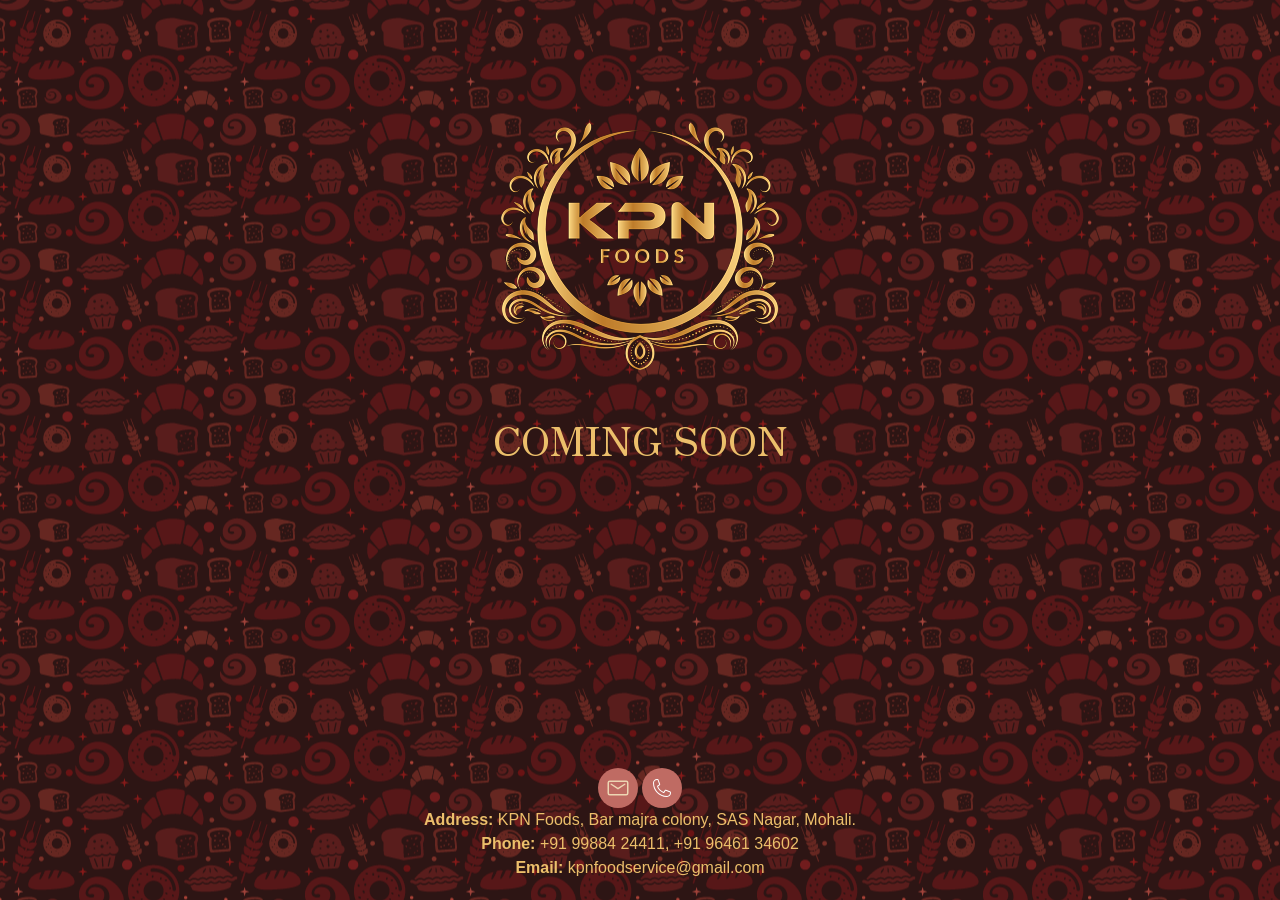
<file: backup/index.html>
<!DOCTYPE html>
<html lang="en">

<head>
    <meta charset="UTF-8">
    <meta http-equiv="X-UA-Compatible" content="IE=edge">
    <meta name="viewport" content="width=device-width, initial-scale=1.0">
    <title>KPN Foods | Coming Soon</title>
    <link rel="stylesheet" href="https://cdnjs.cloudflare.com/ajax/libs/animate.css/4.1.1/animate.min.css" />
    <link rel="stylesheet" href="./css/bootstrap.min.css">
    <link rel="stylesheet" href="./css/style.css">
</head>

<body>
    <div class="wrap px-3">
        <img class="" src="./images/logo.png" alt="">
        <!-- <h1 class="headingg">Foods</h1> -->
        <h1>COMING SOON</h1>
       <div class="footer">
           <a href="mailto:kpnfoodservice@gmail.com" class="icon">
          <svg xmlns="http://www.w3.org/2000/svg" viewBox="0 0 32 40" x="0px" y="0px"><title>05</title><g data-name="Layer 41"><path d="M27,6H5A3.0033,3.0033,0,0,0,2,9V23a3.0033,3.0033,0,0,0,3,3H27a3.0033,3.0033,0,0,0,3-3V9A3.0033,3.0033,0,0,0,27,6Zm1,17a1.0009,1.0009,0,0,1-1,1H5a1.0009,1.0009,0,0,1-1-1V9A1.0009,1.0009,0,0,1,5,8H27a1.0009,1.0009,0,0,1,1,1Z"/><path d="M24.4453,10.168,16,15.7983l-8.4453-5.63a1,1,0,1,0-1.1094,1.664l9,6a1,1,0,0,0,1.1094,0l9-6a1,1,0,0,0-1.1094-1.664Z"/></g></svg>
           </a>

           <a href="tel:+919646134602" class="icon">
          <svg style="stroke:#fff;" xmlns:dc="http://purl.org/dc/elements/1.1/" xmlns:cc="http://creativecommons.org/ns#" xmlns:rdf="http://www.w3.org/1999/02/22-rdf-syntax-ns#" xmlns:svg="http://www.w3.org/2000/svg" xmlns="http://www.w3.org/2000/svg" xmlns:sodipodi="http://sodipodi.sourceforge.net/DTD/sodipodi-0.dtd" xmlns:inkscape="http://www.inkscape.org/namespaces/inkscape" version="1.1" x="0px" y="0px" viewBox="0 0 24 30" enable-background="new 0 0 100 100" xml:space="preserve"><path style="color:#fff;font-style:normal;font-variant:normal;font-weight:normal;font-stretch:normal;font-size:medium;line-height:normal;font-family:sans-serif;font-variant-ligatures:normal;font-variant-position:normal;font-variant-caps:normal;font-variant-numeric:normal;font-variant-alternates:normal;font-feature-settings:normal;text-indent:0;text-align:start;text-decoration:none;text-decoration-line:none;text-decoration-style:solid;text-decoration-color:#fff;letter-spacing:normal;word-spacing:normal;text-transform:none;writing-mode:lr-tb;direction:ltr;text-orientation:mixed;dominant-baseline:auto;baseline-shift:baseline;text-anchor:start;white-space:normal;shape-padding:0;clip-rule:nonzero;display:inline;overflow:visible;visibility:visible;opacity:1;isolation:auto;mix-blend-mode:normal;color-interpolation:sRGB;color-interpolation-filters:linearRGB;solid-color:#fff;solid-opacity:1;vector-effect:none;fill:#fff;fill-opacity:1;fill-rule:nonzero;stroke:none;stroke-width:0.9997766;stroke-linecap:butt;stroke-linejoin:miter;stroke-miterlimit:4;stroke-dasharray:none;stroke-dashoffset:0;stroke-opacity:1;color-rendering:auto;image-rendering:auto;shape-rendering:auto;text-rendering:auto;enable-background:accumulate" d="M 6.9003906,3 C 4.7533831,3 3,4.7533831 3,6.9003906 3,14.532713 9.0917891,20.723201 16.667969,20.957031 L 16.675781,21 h 0.423828 C 19.246615,21 21,19.246616 21,17.099609 c 0,-0.220815 -0.01901,-0.43804 -0.05469,-0.648437 -0.0063,-0.03984 -0.01326,-0.07872 -0.02148,-0.117188 -0.08939,-0.450427 -0.4094,-0.821139 -0.839844,-0.976562 h -0.002 c -0.924683,-0.331611 -3.232229,-1.158505 -4.167969,-1.494141 -0.451252,-0.161883 -0.96157,0.0096 -1.224609,0.410157 l -1.080078,1.640624 c -2.490434,-0.979577 -4.5348719,-2.947441 -5.5234375,-5.427734 -0.011926,-0.02995 -0.00466,-0.04619 0.013672,-0.05859 v -0.002 L 9.7441406,9.3066406 C 10.135077,9.040089 10.298573,8.537325 10.140625,8.09375 h -0.002 L 8.6445312,3.9199219 C 8.4892687,3.4882591 8.1179886,3.1655821 7.6640625,3.0761719 v -0.00195 h -0.00195 C 7.6260116,3.0671831 7.5860071,3.0614473 7.5429688,3.0546875 7.3334146,3.0188033 7.1180778,3 6.9003906,3 Z m 0,1 c 0.1657832,0 0.3275033,0.014399 0.4804688,0.041016 h 0.00391 0.00391 c 0.02496,0.00392 0.052251,0.00982 0.082031,0.015625 0.1070809,0.021092 0.1943066,0.095203 0.2324219,0.2011719 l 1.4960938,4.171875 h -0.00195 c 0.00753,0.021161 0.00224,0.038654 -0.015625,0.050781 L 7.5390625,9.5996094 C 7.1302634,9.8762058 6.9769241,10.40712 7.15625,10.857422 c 1.1184634,2.806203 3.421565,5.034228 6.255859,6.08789 l 0.002,0.002 c 0.33804,0.123708 0.716854,-0.0047 0.91211,-0.302735 l 1.199219,-1.822265 c 0.01324,-0.02017 0.02815,-0.0257 0.05078,-0.01758 0.936411,0.335876 3.243878,1.162741 4.167969,1.49414 0.105064,0.03794 0.178115,0.124136 0.199218,0.230469 l 0.002,0.0039 v 0.0039 c 0.0053,0.02448 0.0099,0.04939 0.01367,0.07422 v 0.0039 l 0.002,0.0039 C 19.986879,16.77212 20,16.933665 20,17.099609 20,18.705401 18.7054,20 17.099609,20 9.8600257,20 4,14.139975 4,6.9003906 4,5.2945985 5.2945983,4 6.9003906,4 Z"/></svg>
             </a>
       
        <p class="m-0"><b>Address: </b>KPN Foods, Bar majra colony, SAS Nagar, Mohali.</p>
        <p class="m-0"><b>Phone: </b>+91 99884 24411, +91 96461 34602</p>
        <p class="m-0"><b>Email: </b>kpnfoodservice@gmail.com</p>
       </div>
    </div>
</body>

</html>
</file>
<file: backup/css/style.css>
@import url("https://fonts.googleapis.com/css2?family=Zen+Old+Mincho:wght@900&display=swap");
:root {
  --animate-delay: 2s;
}

.wrap {
  background-image: url(../images/bg-tile.png);
  background-position: center;
  background-color: #2d1514;
  width: 100%;
  height: 100vh;
  text-align: center;
  padding-top: 13vh;
  position: relative;
}

img {
  width: 100%;
  max-width: 290px;
  -webkit-animation: fadeIn;
          animation: fadeIn;
  -webkit-animation-duration: 3s;
          animation-duration: 3s;
}

h1 {
  font-family: "Zen Old Mincho", serif;
  color: #ecbf6b;
  -webkit-animation: fadeIn;
          animation: fadeIn;
  -webkit-animation-duration: 3s;
          animation-duration: 3s;
  margin-top: 40px;
}

p {
  color: #ecbf6b;
}

.headingg {
  margin-top: 2px;
  font-size: 19px;
  text-transform: uppercase;
}

.footer {
  position: absolute;
  bottom: 20px;
  left: 0;
  right: 0;
  -webkit-animation: fadeIn;
          animation: fadeIn;
  -webkit-animation-duration: 3s;
          animation-duration: 3s;
}

.footer .icon {
  margin: auto;
  background: #bf6b63;
  height: 40px;
  width: 40px;
  border-radius: 50%;
  display: inline-block;
}

.footer .icon svg {
  fill: #edd6b3;
  margin-top: 8px;
  width: 24px;
}
/*# sourceMappingURL=style.css.map */
</file>
